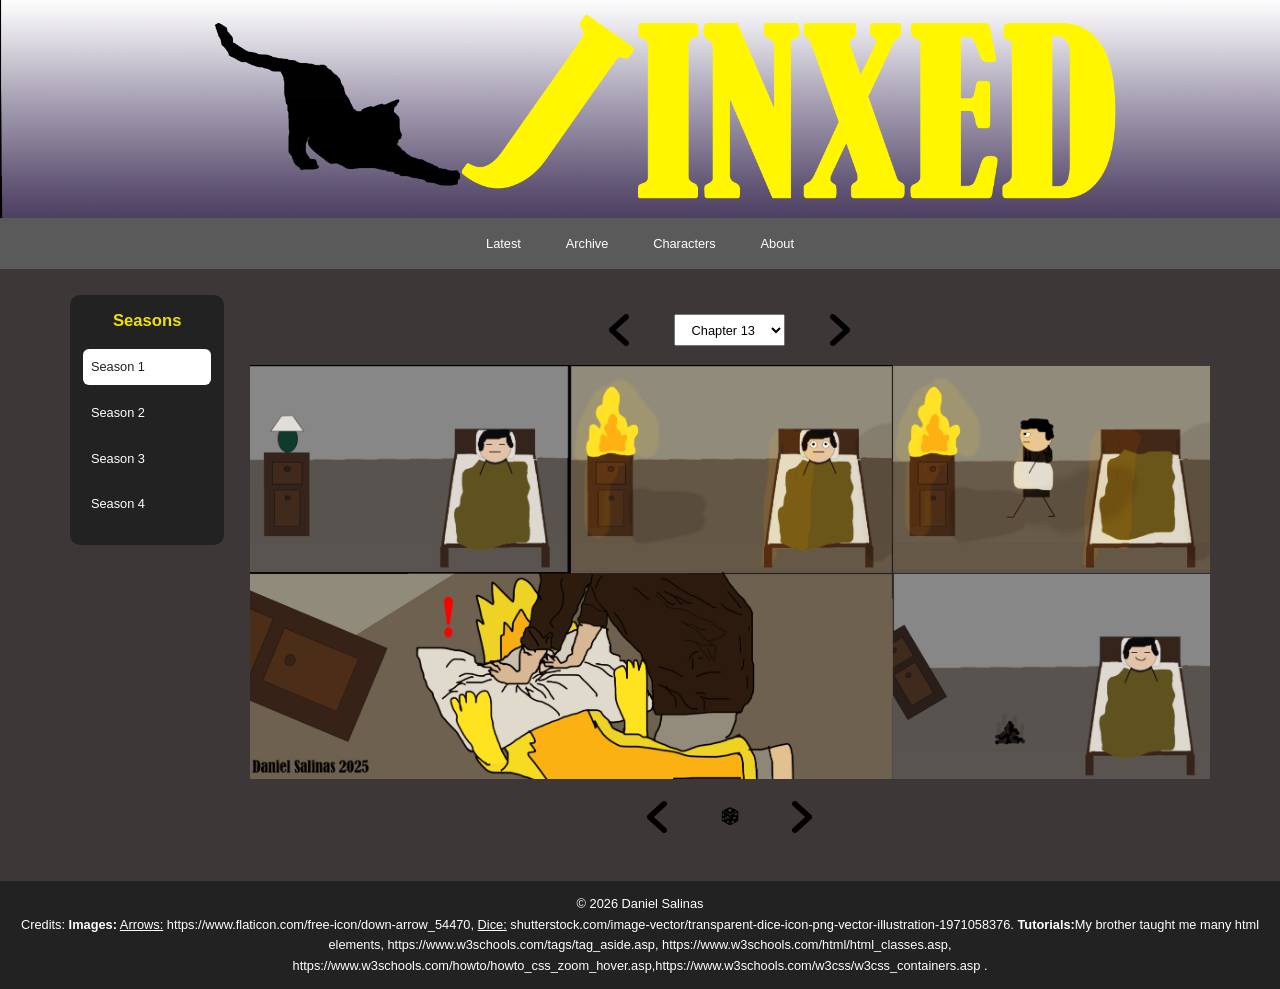
<file: index.html>
<!DOCTYPE html>
<html lang="en">
<head>
    <meta charset="UTF-8">
    <meta name="viewport" content="width=device-width, initial-scale=1.0">
    <title>Webcomic Title</title>

    <link rel="stylesheet" href="styles.css">
</head>

<body>

    <header>
        <img src="image/banner.png" alt="Webcomic Banner" class="banner">

        <nav class="navbar">
            <ul>
                <li><a href="#">Latest</a></li>
                <li><a href="#">Archive</a></li>
                <li><a href="#">Characters</a></li>
                <li><a href="#">About</a></li>
            </ul>
        </nav>
    </header>

    <main>

        <div class="page-layout">

            <aside class="season-menu">
                <h3>Seasons</h3>

                <ul>
                  <li><a href="#" class="active">Season 1</a></li>
                    <li><a href="#">Season 2</a></li>
                    <li><a href="#">Season 3</a></li>
                    <li><a href="#">Season 4</a></li>
                </ul>
            </aside>

            <div class="comic-area">

                <div class="comic-controls top-controls">

                    <img src="image/arrow 2.png" alt="Previous Chapter" class="arrow">

                    <select>
                        <option>Chapter 1</option>
                        <option>Chapter 2</option>
                        <option>Chapter 3</option>
                        <option>Chapter 4</option>
                        <option>Chapter 5</option>
                        <option>Chapter 6</option>
                        <option>Chapter 7</option>
                        <option>Chapter 8</option>
                        <option>Chapter 9</option>
                        <option>Chapter 10</option>
                        <option>Chapter 11</option>
                        <option>Chapter 12</option>
                        <option selected>Chapter 13</option>
                    </select>

                    <img src="image/arrow 1.png" alt="Next Chapter" class="arrow">

                </div>

                <div class="comic-container">
                    <img src="image/cool.png" alt="Comic Page" class="comic">
                </div>

                <div class="comic-controls bottom-controls">

                    <img src="image/arrow 2.png" alt="Previous Page" class="arrow">

                    <img src="image/dice.png" alt="Random Comic" class="dice">

                    <img src="image/arrow 1.png" alt="Next Page" class="arrow">

                </div>

            </div>

        </div>

    </main>

    <footer>
        <p>© 2026 Daniel Salinas</p>
        <p>Credits:  <b>Images:</b> <u> Arrows:</u> https://www.flaticon.com/free-icon/down-arrow_54470, <u> Dice:</u> shutterstock.com/image-vector/transparent-dice-icon-png-vector-illustration-1971058376. <b>Tutorials:</b>My brother taught me many html elements,  https://www.w3schools.com/tags/tag_aside.asp, https://www.w3schools.com/html/html_classes.asp, https://www.w3schools.com/howto/howto_css_zoom_hover.asp,https://www.w3schools.com/w3css/w3css_containers.asp .</p>
    </footer>

</body>
</html>
</file>
<file: styles.css>
*{
    margin:0;
    padding:0;
    box-sizing:border-box;
}

body{
    font-family:Arial, sans-serif;
    background:#3d3737;
    color:#222;
    line-height:1.6;
}

header{
    background:#222;
    padding:0;
}

.banner{
    display:block;
    width:100%;
    height:auto;
}

nav{
    background:#5a5a5a;
}

nav ul{
    display:flex;
    justify-content:center;
    list-style:none;
    gap:1.5vw;
    padding:1vw 0;
    flex-wrap:wrap;
}

nav a{
    color:white;
    text-decoration:none;
    padding:.5vw 1vw;
    border-radius:5px;
    transition:.3s;
    font-size:1vw;
}

nav a:hover{
    background:white;
    color:#222;
}

img:not(.banner):not(.arrow):not(.dice):not(.comic){
    width:100%;
    max-width:500px;
    display:block;
    margin:20px auto;
}

main{
    padding:2vw;
}

.page-layout{
    display:flex;
    justify-content:center;
    align-items:flex-start;
    gap:2vw;
    width:100%;
}

.season-menu{
    width:12vw;
    min-width:130px;
    background:#222;
    color:rgb(240,224,6);
    padding:1vw;
    border-radius:10px;
    position:sticky;
    top:20px;
}

.season-menu h3{
    text-align:center;
    margin-bottom:15px;
    font-size:1.3vw;
}

.season-menu ul{
    list-style:none;
}

.season-menu li{
    margin-bottom:10px;
}

.season-menu a{
    display:block;
    color:white;
    text-decoration:none;
    padding:.6vw;
    border-radius:6px;
    transition:.3s;
    font-size:1vw;
}

.season-menu a:hover,
.season-menu a.active{
    background:white;
    color:#222;
}

.comic-area{
    display:flex;
    flex-direction:column;
    align-items:center;
}

.comic-controls{
    display:flex;
    justify-content:center;
    align-items:center;
    gap:3vw;
    margin:1.5vw 0;
}

.arrow{
    width:2.5vw;
    min-width:25px;
    height:auto;
    cursor:pointer;
    transition:.2s;
}

.arrow:hover{
    transform:scale(1.1);
}

.dice{
    width:2.8vw;
    min-width:30px;
    height:auto;
    cursor:pointer;
    transition:.2s;
    filter:brightness(0);
}

.dice:hover{
    transform:rotate(20deg) scale(1.1);
}

select{
    padding:.5vw 1vw;
    font-size:1vw;
}

.comic-container{
    display:flex;
    justify-content:center;
    width:100%;
}

.comic{
    width:75vw;
    height:auto;
    display:block;
}

footer{
    background:#222;
    color:white;
    text-align:center;
    padding:1vw;
    font-size:1vw;
}

@media (max-width:768px){

    nav ul{
        flex-wrap:wrap;
    }

}
</file>
